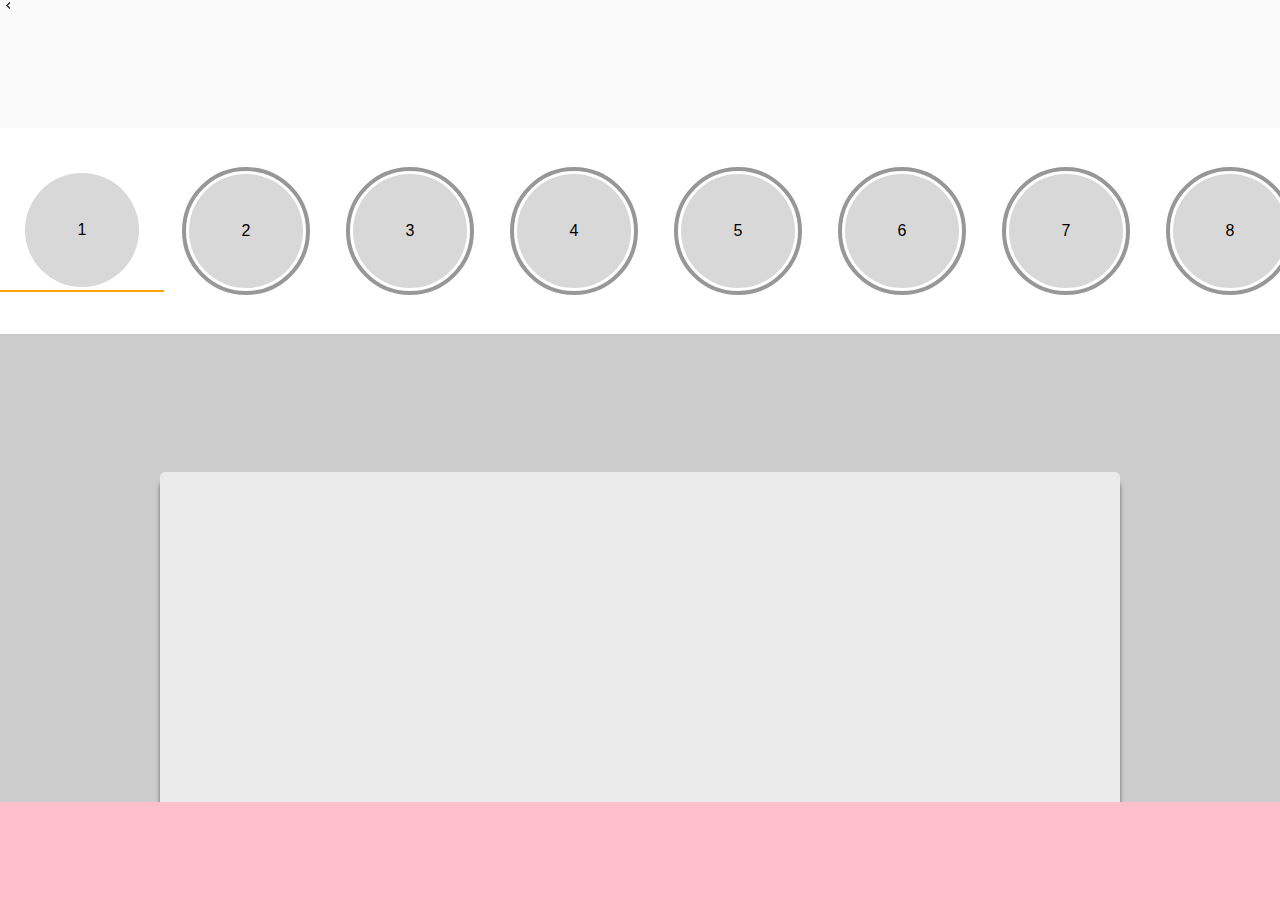
<file: index.html>
<!doctype html>
<html lang="us">
	<head>
		<meta charset="utf-8">
		<title>Feed</title>
		<link href="jquery-ui.css" rel="stylesheet">
		<!-- <link rel="stylesheet" href="http://code.jquery.com/mobile/1.0/jquery.mobile-1.0.min.css" /> -->
		<link rel="stylesheet" href="style.css">
		<script src="lodash.js"></script>
		<script src="external/jquery/jquery.js"></script>
		<script src="jquery-ui.js"></script>
		<script src="jquery.mobile-1.4.5.min.js" charset="utf-8"></script>
		<script src="app.js" charset="utf-8"></script>
		<script src="jquery.ui.touch-punch.min.js"></script>
	</head>
	<body id="body">
		<div id="vertical-layout">
			<div id="topsection">
				<div id="header-bar">
					<span class="ui-icon ui-icon-caret-1-w leftarrow"></span>
				</div>

				<div id="bar">

				</div>
			</div>

			<div id="main-section">
				<div id="leftCard" class="card">

				</div>
				<div id="swipearea" class="card">

				</div>
				<div id="rightCard" class="card">

				</div>
			</div>

			<div id="footer">
			</div>

		</div>
		<div id="horizontal-header">
			<div class="">
				Jan 17
			</div>
			<div class="">
				Feb 17
			</div>
			<div class="">
				March 17
			</div>
			<div class="">
				April 17
			</div>
			<div class="">
				May 17
			</div>
			<div class="">
				Jun 17
			</div>
			<div class="">
				Jul 17
			</div>
			<div class="">
				Aug 17
			</div>
			<div class="">
				Sep 17
			</div>
			<div class="">
				Oct 17
			</div>
			<div class="">
				Nov 17
			</div>
			<div class="">
				Dec 17
			</div>
		</div>
		<div id="horizontal-layout">
		</div>
		<div id="roadmap-image">

		</div>
	</body>
</html>
</file>
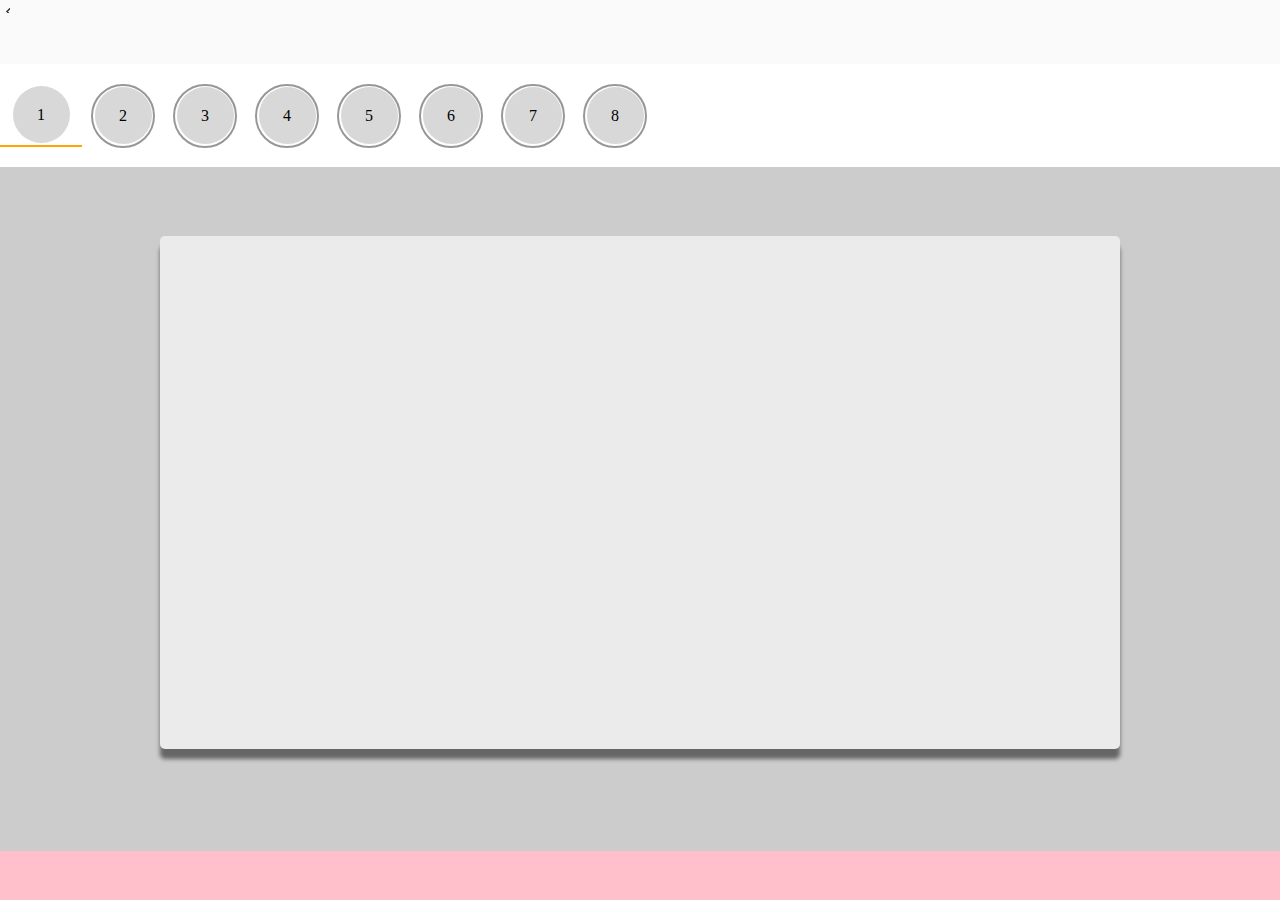
<file: myApp/www/index.html>
<!doctype html>
<html lang="us">
	<head>
		<meta charset="utf-8">
		<title>Feed</title>
		<link href="jquery-ui.css" rel="stylesheet">
		<!-- <link rel="stylesheet" href="http://code.jquery.com/mobile/1.0/jquery.mobile-1.0.min.css" /> -->
		<link rel="stylesheet" href="style.css">
		<script src="lodash.js"></script>
		<script src="external/jquery/jquery.js"></script>
		<script src="jquery-ui.js"></script>
		<script src="jquery.mobile-1.4.5.min.js" charset="utf-8"></script>
		<script src="app.js" charset="utf-8"></script>
		<script src="jquery.ui.touch-punch.min.js"></script>
	</head>
	<body id="body">
		<div id="vertical-layout">
			<div id="topsection">
				<div id="header-bar">
					<span class="ui-icon ui-icon-caret-1-w leftarrow"></span>
				</div>

				<div id="bar">

				</div>
			</div>

			<div id="main-section">
				<div id="leftCard" class="card">

				</div>
				<div id="swipearea" class="card">

				</div>
				<div id="rightCard" class="card">

				</div>
			</div>

			<div id="footer">
			</div>

		</div>
		<div id="horizontal-header">
			<div class="">
				Jan
			</div>
			<div class="">
				Feb
			</div>
			<div class="">
				March
			</div>
			<div class="">
				April
			</div>
			<div class="">
				May
			</div>
			<div class="">
				Jun
			</div>
			<div class="">
				Jul
			</div>
			<div class="">
				Aug
			</div>
			<div class="">
				Sep
			</div>
			<div class="">
				Oct
			</div>
			<div class="">
				Nov
			</div>
			<div class="">
				Dec
			</div>
		</div>
		<div id="horizontal-layout">
		</div>
		<div id="roadmap-image">

		</div>
	</body>
</html>
</file>
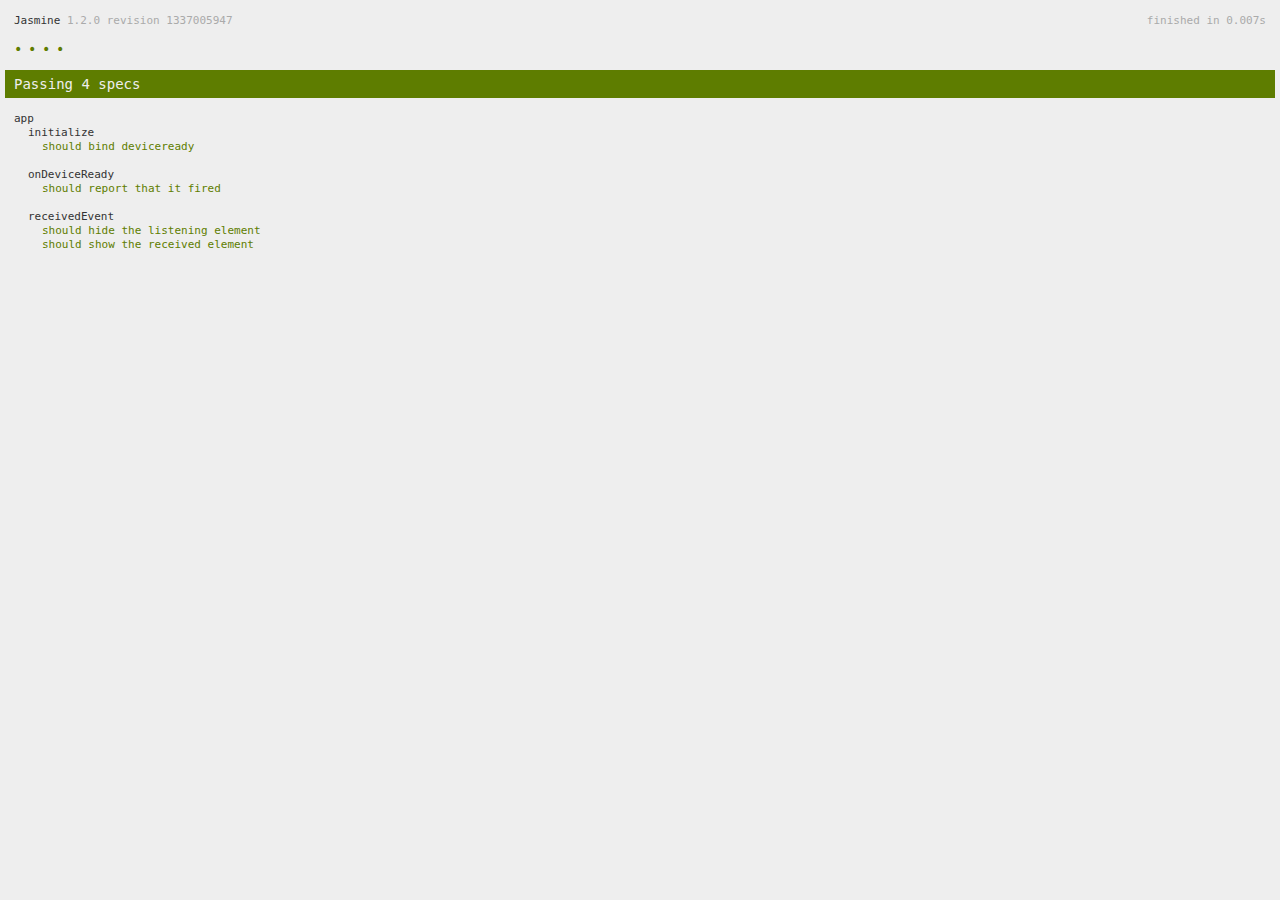
<file: myApp/www/spec.html>
<!DOCTYPE html>
<!--
    Licensed to the Apache Software Foundation (ASF) under one
    or more contributor license agreements.  See the NOTICE file
    distributed with this work for additional information
    regarding copyright ownership.  The ASF licenses this file
    to you under the Apache License, Version 2.0 (the
    "License"); you may not use this file except in compliance
    with the License.  You may obtain a copy of the License at

    http://www.apache.org/licenses/LICENSE-2.0

    Unless required by applicable law or agreed to in writing,
    software distributed under the License is distributed on an
    "AS IS" BASIS, WITHOUT WARRANTIES OR CONDITIONS OF ANY
     KIND, either express or implied.  See the License for the
    specific language governing permissions and limitations
    under the License.
-->
<html>
    <head>
        <title>Jasmine Spec Runner</title>

        <!-- jasmine source -->
        <link rel="shortcut icon" type="image/png" href="spec/lib/jasmine-1.2.0/jasmine_favicon.png">
        <link rel="stylesheet" type="text/css" href="spec/lib/jasmine-1.2.0/jasmine.css">
        <script type="text/javascript" src="spec/lib/jasmine-1.2.0/jasmine.js"></script>
        <script type="text/javascript" src="spec/lib/jasmine-1.2.0/jasmine-html.js"></script>

        <!-- include source files here... -->
        <script type="text/javascript" src="js/index.js"></script>

        <!-- include spec files here... -->
        <script type="text/javascript" src="spec/helper.js"></script>
        <script type="text/javascript" src="spec/index.js"></script>

        <script type="text/javascript">
            (function() {
                var jasmineEnv = jasmine.getEnv();
                jasmineEnv.updateInterval = 1000;

                var htmlReporter = new jasmine.HtmlReporter();

                jasmineEnv.addReporter(htmlReporter);

                jasmineEnv.specFilter = function(spec) {
                    return htmlReporter.specFilter(spec);
                };

                var currentWindowOnload = window.onload;

                window.onload = function() {
                    if (currentWindowOnload) {
                        currentWindowOnload();
                    }
                    execJasmine();
                };

                function execJasmine() {
                    jasmineEnv.execute();
                }
            })();
        </script>
    </head>
    <body>
        <div id="stage" style="display:none;"></div>
    </body>
</html>
</file>
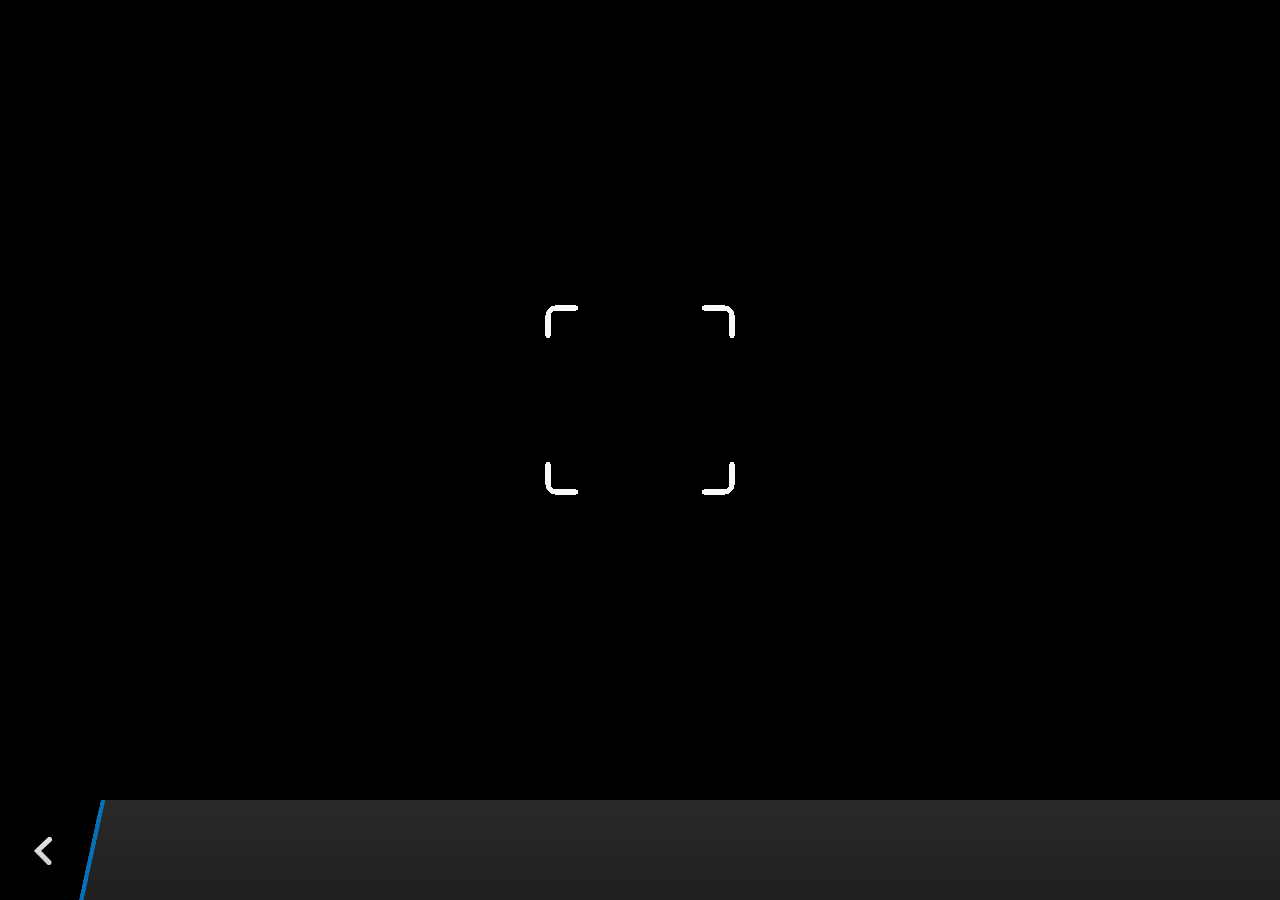
<file: myApp/plugins/cordova-plugin-camera/www/blackberry10/assets/camera.html>
<!--
 Licensed under the Apache License, Version 2.0 (the "License");
 you may not use this file except in compliance with the License.
 You may obtain a copy of the License at

 http://www.apache.org/licenses/LICENSE-2.0

 Unless required by applicable law or agreed to in writing, software
 distributed under the License is distributed on an "AS IS" BASIS,
 WITHOUT WARRANTIES OR CONDITIONS OF ANY KIND, either express or implied.
 See the License for the specific language governing permissions and
 limitations under the License.
 -->
<!DOCTYPE HTML>
<html lang="en">
    <head>
        <meta charset="utf-8">
        <script src="camera.js" type="text/javascript"></script>
        <script>
            var meta = document.createElement("meta");
            meta.setAttribute('name','viewport');
            meta.setAttribute('content','initial-scale='+ (1/window.devicePixelRatio) + ',user-scalable=no');
            document.getElementsByTagName('head')[0].appendChild(meta);
        </script>
    </head>
    <style type="text/css">
        body {
            background-color: black;
        }
        .action-bar {
            position: fixed;
            left: 0px;
            bottom: 0px;
            height: 100px;
            width: 100%;
            background-image: linear-gradient(rgb(41, 41, 41), rgb(32, 32, 32));
        }
        .action-bar-back {
            width: 78px;
            height: 100px;
            background-color: black;
        }
        .action-bar-divider {
            position: fixed;
            bottom: 0px;
            left: 78px;
            width: 28px;
            height: 100px;
            background-image: url([data-uri]);
        }
        .action-bar-back-button {
            position: fixed;
            bottom: 35px;
            left: 34px;
            width: 18px;
            height: 28px;
            background-image: url([data-uri]);
        }
        .camera-cross-hairs {
            position: fixed;
            top: 50%;
            left: 50%;
            -webkit-transform: translate(-50%, -147px);
            width: 194px;
            height: 195px;
            background-image: url([data-uri]); 
        }
    </style>
    <body>
        <div id="camera">
            <video id="v"></video>
            <div class="camera-cross-hairs"></div>
        </div>
        <canvas id="c" style="display: none;"></canvas>
        <div class="action-bar">
            <div id="back" class="action-bar-back">
                <div class="action-bar-back-button"></div>
            </div>
            <div class="action-bar-divider"></div>
        </div>
    </body>
</html>
</file>
<file: style.css>
/*body{
  font-family: "Trebuchet MS", sans-serif;
}
.demoHeaders {
  margin-top: 2em;
}
#dialog-link {
  padding: .4em 1em .4em 20px;
  text-decoration: none;
  position: relative;
}
#dialog-link span.ui-icon {
  margin: 0 5px 0 0;
  position: absolute;
  left: .2em;
  top: 50%;
  margin-top: -8px;
}
#icons {
  margin: 0;
  padding: 0;
}
#icons li {
  margin: 2px;
  position: relative;
  padding: 4px 0;
  cursor: pointer;
  float: left;
  list-style: none;
}
#icons span.ui-icon {
  float: left;
  margin: 0 4px;
}
.fakewindowcontain .ui-widget-overlay {
  position: absolute;
}*/
/*this is to make loading dissapear - from mobile css which is getting called*/
.ui-loading .ui-loader { display: block; }
.ui-loader { display: none; position: absolute; opacity: .85; z-index: 100; left: 50%; width: 200px; margin-left: -130px; margin-top: -35px; padding: 10px 30px; }

body {
  margin: 0px;
  font-family: Arial
}


select {
  width: 200px;
}

#header-bar {
  /* Bar: */
  background: rgba(250,250,250,0.90);
  box-shadow: 0 0 0 0 #B2B2B2;
  width: 100%;
  height: 128px;
}

.leftarrow {
  color: #0076FF;
  height: 21px;
}

#bar {
  height: 206px;
  min-width: 100vw;
  display: flex;
  flex-flow: row nowrap;
  align-items: center;
  overflow: scroll;
}

.deltabox {
  height: auto;
  width: 164px;
  display: flex;
  align-items: center;
  justify-content: center;
}

.active {
  border-bottom: 2px solid orange;
}

.delta {
  height: 120px;
  min-width: 120px;
  margin: 0 26px;
  border-radius: 50%;
  display: flex;
  align-items: center;
  justify-content: center;
  background: white;
}

.inner {
  height: 114px;
  min-width: 114px;
  border-radius: 50%;
  background: #D8D8D8;
  display: flex;
  align-items: center;
  justify-content: center;
}

.unread {
  border: 4px solid #979797;
}

.card {
  position: absolute;
  width: 75%;
  height: 700px;
  top: 138px;
  background: #EBEBEB;
  box-shadow: 0 10px 4px 0 rgba(0,0,0,0.50);
  border-radius: 5px;
  margin-left: -37.5%;
}

#leftCard {
  background: green;
  left: -150%;
}
#swipearea {
  left: 50%;
}
#rightCard {
  left: 150%;
  background: red;
}

#main-section {
  position: absolute;
  overflow: hidden;
}



#topsection, #footer, #main-section { position: absolute; left: 0; width: 100%; }
#topsection, #footer { overflow: hidden;}
#topsection { top: 0; height: 334px; overflow: hidden; }
#main-section { top: 334px; bottom: 98px; overflow: hidden; background: #CCC; }
#footer { bottom: 0; height: 98px; }

/*#divPush {

}*/

#footer {
  background: pink;
}

#topsection {

}

#vertical-layout {
  height: 100%;
  width: 100%;
  position: absolute;
}



/*
HORIZONTAL*/

#horizontal-layout {
  min-height: 100vh;
  min-width: 100vw;
  background: white;
  display: flex;
  flex-direction:column-reverse;
}

#horizontal-header {
  position: fixed;
  height: 100px;
  background: white;
  width: 100vw;
  z-index: 100;
  display: flex;
  align-items: center;
  justify-content: space-around;
}

#roadmap-image {
  position: fixed;
  background-image: url("images/Screen Shot 2017-05-24 at 11.08.57 AM.png");
  background-size: contain;
  min-width: 100vw;
  min-height: 100vh;
  z-index: 101;
}


.timeline-row {
  height: 164px;
  display: flex;
  align-items: center;
  justify-content: center;
}

.timeline-row-delta {
  width: 206px;
  display: flex;
  align-items: center;
  justify-content: center;
}

.timeline-row-duration {
  width: 100%;
  display: flex;
  align-items: center;
}

.timeline-row-duration-item {
  height: 26px;
  background: #44DB5E;
  border-radius: 50px;
  /*width: 500px;
  margin-left: 50px;*/
}

.inner-horizontal {
  height: 114px;
  width: 114px;
  border-radius: 50%;
  background: #D8D8D8;
  display: flex;
  align-items: center;
  justify-content: center;
}
</file>
<file: myApp/www/style.css>
/*body{
  font-family: "Trebuchet MS", sans-serif;
}
.demoHeaders {
  margin-top: 2em;
}
#dialog-link {
  padding: .4em 1em .4em 20px;
  text-decoration: none;
  position: relative;
}
#dialog-link span.ui-icon {
  margin: 0 5px 0 0;
  position: absolute;
  left: .2em;
  top: 50%;
  margin-top: -8px;
}
#icons {
  margin: 0;
  padding: 0;
}
#icons li {
  margin: 2px;
  position: relative;
  padding: 4px 0;
  cursor: pointer;
  float: left;
  list-style: none;
}
#icons span.ui-icon {
  float: left;
  margin: 0 4px;
}
.fakewindowcontain .ui-widget-overlay {
  position: absolute;
}*/
/*this is to make loading dissapear - from mobile css which is getting called*/
.ui-loading .ui-loader { display: block; }
.ui-loader { display: none; position: absolute; opacity: .85; z-index: 100; left: 50%; width: 200px; margin-left: -130px; margin-top: -35px; padding: 10px 30px; }

body {
  margin: 0px;
}


select {
  width: 200px;
}

#header-bar {
  /* Bar: */
  background: rgba(250,250,250,0.90);
  box-shadow: 0 0 0 0 #B2B2B2;
  width: 100%;
  height: 64px;
}

.leftarrow {
  color: #0076FF;
  height: 10px;
}

#bar {
  height: 103px;
  min-width: 100vw;
  display: flex;
  flex-flow: row nowrap;
  align-items: center;
  overflow: scroll;
}

.deltabox {
  height: auto;
  width: 82px;
  display: flex;
  align-items: center;
  justify-content: center;
}

.active {
  border-bottom: 2px solid orange;
}

.delta {
  height: 60px;
  min-width: 60px;
  margin: 0 13px;
  border-radius: 50%;
  display: flex;
  align-items: center;
  justify-content: center;
  background: white;
}

.inner {
  height: 57px;
  min-width: 57px;
  border-radius: 50%;
  background: #D8D8D8;
  display: flex;
  align-items: center;
  justify-content: center;
}

.unread {
  border: 2px solid #979797;
}

.card {
  position: absolute;
  width: 75%;
  height: 75%;
  top: 69px;
  box-shadow: 0 10px 4px 0 rgba(0,0,0,0.50);
  border-radius: 5px;
  background: #EBEBEB;
  margin-left: -37.5%;
}

#leftCard {
  background: green;
  left: -150%;
}
#swipearea {
  left: 50%;
}
#rightCard {
  left: 150%;
  background: red;
}

#main-section {
  position: absolute;
  overflow: hidden;
}



#topsection, #footer, #main-section { position: absolute; left: 0; width: 100%; }
#topsection, #footer { overflow: hidden;}
#topsection { top: 0; height: 167px; overflow: hidden; }
#main-section { top: 167px; bottom: 49px; overflow: hidden; background: #CCC; }
#footer { bottom: 0; height: 49px; }

/*#divPush {

}*/

#footer {
  background: pink;
}

#topsection {

}

#vertical-layout {
  height: 100%;
  width: 100%;
  position: absolute;
}


/*
HORIZONTAL*/

#horizontal-layout {
  min-height: 100vh;
  min-width: 100vw;
  background: white;
  display: flex;
  flex-direction:column-reverse;
}

#horizontal-header {
  font-size: 10px;
  position: fixed;
  height: 75px;
  background: white;
  width: 100vw;
  z-index: 100;
  display: flex;
  align-items: center;
  justify-content: space-around;
}

#roadmap-image {
  position: fixed;
  background-image: url("images/Screen Shot 2017-05-24 at 11.37.13 AM.png");
  background-size:cover;
  background-repeat: no-repeat;
  min-width: 100vw;
  min-height: 100vh;
  z-index: 101;
}


.timeline-row {
  height: 82px;
  display: flex;
  align-items: center;
  justify-content: center;
}

.timeline-row-delta {
  width: 103px;
  display: flex;
  align-items: center;
  justify-content: center;
}

.timeline-row-duration {
  width: 100%;
  display: flex;
  align-items: center;
}

.timeline-row-duration-item {
  height: 13px;
  background: #44DB5E;
  border-radius: 25px;
  /*width: 500px;
  margin-left: 50px;*/
}

.inner-horizontal {
  height: 62px;
  width: 62px;
  border-radius: 50%;
  background: #D8D8D8;
  display: flex;
  align-items: center;
  justify-content: center;
}
</file>
<file: myApp/www/spec/lib/jasmine-1.2.0/jasmine.css>
body { background-color: #eeeeee; padding: 0; margin: 5px; overflow-y: scroll; }

#HTMLReporter { font-size: 11px; font-family: Monaco, "Lucida Console", monospace; line-height: 14px; color: #333333; }
#HTMLReporter a { text-decoration: none; }
#HTMLReporter a:hover { text-decoration: underline; }
#HTMLReporter p, #HTMLReporter h1, #HTMLReporter h2, #HTMLReporter h3, #HTMLReporter h4, #HTMLReporter h5, #HTMLReporter h6 { margin: 0; line-height: 14px; }
#HTMLReporter .banner, #HTMLReporter .symbolSummary, #HTMLReporter .summary, #HTMLReporter .resultMessage, #HTMLReporter .specDetail .description, #HTMLReporter .alert .bar, #HTMLReporter .stackTrace { padding-left: 9px; padding-right: 9px; }
#HTMLReporter #jasmine_content { position: fixed; right: 100%; }
#HTMLReporter .version { color: #aaaaaa; }
#HTMLReporter .banner { margin-top: 14px; }
#HTMLReporter .duration { color: #aaaaaa; float: right; }
#HTMLReporter .symbolSummary { overflow: hidden; *zoom: 1; margin: 14px 0; }
#HTMLReporter .symbolSummary li { display: block; float: left; height: 7px; width: 14px; margin-bottom: 7px; font-size: 16px; }
#HTMLReporter .symbolSummary li.passed { font-size: 14px; }
#HTMLReporter .symbolSummary li.passed:before { color: #5e7d00; content: "\02022"; }
#HTMLReporter .symbolSummary li.failed { line-height: 9px; }
#HTMLReporter .symbolSummary li.failed:before { color: #b03911; content: "x"; font-weight: bold; margin-left: -1px; }
#HTMLReporter .symbolSummary li.skipped { font-size: 14px; }
#HTMLReporter .symbolSummary li.skipped:before { color: #bababa; content: "\02022"; }
#HTMLReporter .symbolSummary li.pending { line-height: 11px; }
#HTMLReporter .symbolSummary li.pending:before { color: #aaaaaa; content: "-"; }
#HTMLReporter .bar { line-height: 28px; font-size: 14px; display: block; color: #eee; }
#HTMLReporter .runningAlert { background-color: #666666; }
#HTMLReporter .skippedAlert { background-color: #aaaaaa; }
#HTMLReporter .skippedAlert:first-child { background-color: #333333; }
#HTMLReporter .skippedAlert:hover { text-decoration: none; color: white; text-decoration: underline; }
#HTMLReporter .passingAlert { background-color: #a6b779; }
#HTMLReporter .passingAlert:first-child { background-color: #5e7d00; }
#HTMLReporter .failingAlert { background-color: #cf867e; }
#HTMLReporter .failingAlert:first-child { background-color: #b03911; }
#HTMLReporter .results { margin-top: 14px; }
#HTMLReporter #details { display: none; }
#HTMLReporter .resultsMenu, #HTMLReporter .resultsMenu a { background-color: #fff; color: #333333; }
#HTMLReporter.showDetails .summaryMenuItem { font-weight: normal; text-decoration: inherit; }
#HTMLReporter.showDetails .summaryMenuItem:hover { text-decoration: underline; }
#HTMLReporter.showDetails .detailsMenuItem { font-weight: bold; text-decoration: underline; }
#HTMLReporter.showDetails .summary { display: none; }
#HTMLReporter.showDetails #details { display: block; }
#HTMLReporter .summaryMenuItem { font-weight: bold; text-decoration: underline; }
#HTMLReporter .summary { margin-top: 14px; }
#HTMLReporter .summary .suite .suite, #HTMLReporter .summary .specSummary { margin-left: 14px; }
#HTMLReporter .summary .specSummary.passed a { color: #5e7d00; }
#HTMLReporter .summary .specSummary.failed a { color: #b03911; }
#HTMLReporter .description + .suite { margin-top: 0; }
#HTMLReporter .suite { margin-top: 14px; }
#HTMLReporter .suite a { color: #333333; }
#HTMLReporter #details .specDetail { margin-bottom: 28px; }
#HTMLReporter #details .specDetail .description { display: block; color: white; background-color: #b03911; }
#HTMLReporter .resultMessage { padding-top: 14px; color: #333333; }
#HTMLReporter .resultMessage span.result { display: block; }
#HTMLReporter .stackTrace { margin: 5px 0 0 0; max-height: 224px; overflow: auto; line-height: 18px; color: #666666; border: 1px solid #ddd; background: white; white-space: pre; }

#TrivialReporter { padding: 8px 13px; position: absolute; top: 0; bottom: 0; left: 0; right: 0; overflow-y: scroll; background-color: white; font-family: "Helvetica Neue Light", "Lucida Grande", "Calibri", "Arial", sans-serif; /*.resultMessage {*/ /*white-space: pre;*/ /*}*/ }
#TrivialReporter a:visited, #TrivialReporter a { color: #303; }
#TrivialReporter a:hover, #TrivialReporter a:active { color: blue; }
#TrivialReporter .run_spec { float: right; padding-right: 5px; font-size: .8em; text-decoration: none; }
#TrivialReporter .banner { color: #303; background-color: #fef; padding: 5px; }
#TrivialReporter .logo { float: left; font-size: 1.1em; padding-left: 5px; }
#TrivialReporter .logo .version { font-size: .6em; padding-left: 1em; }
#TrivialReporter .runner.running { background-color: yellow; }
#TrivialReporter .options { text-align: right; font-size: .8em; }
#TrivialReporter .suite { border: 1px outset gray; margin: 5px 0; padding-left: 1em; }
#TrivialReporter .suite .suite { margin: 5px; }
#TrivialReporter .suite.passed { background-color: #dfd; }
#TrivialReporter .suite.failed { background-color: #fdd; }
#TrivialReporter .spec { margin: 5px; padding-left: 1em; clear: both; }
#TrivialReporter .spec.failed, #TrivialReporter .spec.passed, #TrivialReporter .spec.skipped { padding-bottom: 5px; border: 1px solid gray; }
#TrivialReporter .spec.failed { background-color: #fbb; border-color: red; }
#TrivialReporter .spec.passed { background-color: #bfb; border-color: green; }
#TrivialReporter .spec.skipped { background-color: #bbb; }
#TrivialReporter .messages { border-left: 1px dashed gray; padding-left: 1em; padding-right: 1em; }
#TrivialReporter .passed { background-color: #cfc; display: none; }
#TrivialReporter .failed { background-color: #fbb; }
#TrivialReporter .skipped { color: #777; background-color: #eee; display: none; }
#TrivialReporter .resultMessage span.result { display: block; line-height: 2em; color: black; }
#TrivialReporter .resultMessage .mismatch { color: black; }
#TrivialReporter .stackTrace { white-space: pre; font-size: .8em; margin-left: 10px; max-height: 5em; overflow: auto; border: 1px inset red; padding: 1em; background: #eef; }
#TrivialReporter .finished-at { padding-left: 1em; font-size: .6em; }
#TrivialReporter.show-passed .passed, #TrivialReporter.show-skipped .skipped { display: block; }
#TrivialReporter #jasmine_content { position: fixed; right: 100%; }
#TrivialReporter .runner { border: 1px solid gray; display: block; margin: 5px 0; padding: 2px 0 2px 10px; }
</file>
